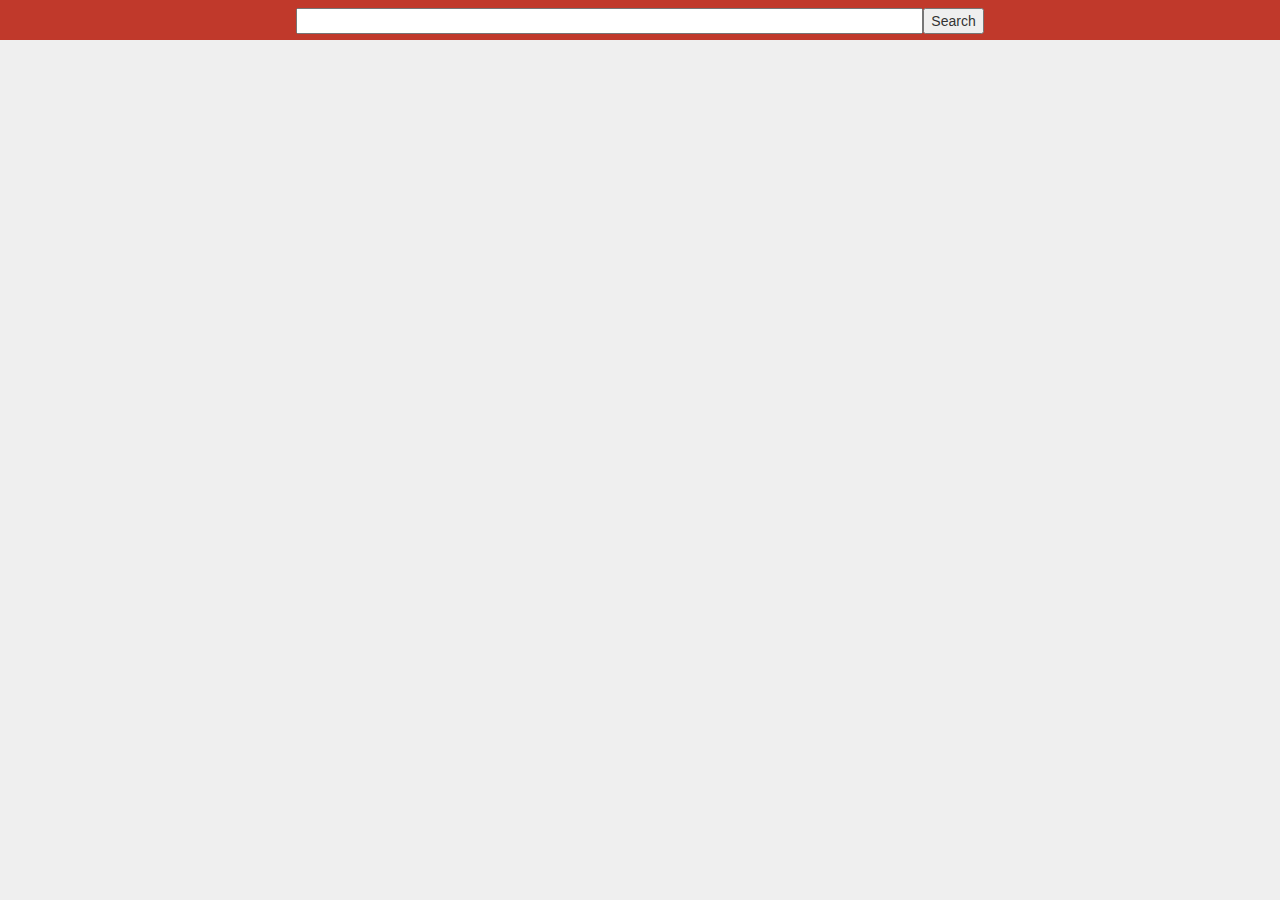
<file: index.html>
<!DOCTYPE html>
<html>
<head>
	<title></title>
	<script src="https://ajax.googleapis.com/ajax/libs/jquery/1.11.3/jquery.min.js"></script>
	<script src="./js/mYoutube.js" type="text/javascript"></script> 
	<script src="https://apis.google.com/js/client.js?onload=onClientLoad" type="text/javascript"></script>
	<link rel="stylesheet" href="https://maxcdn.bootstrapcdn.com/bootstrap/3.3.5/css/bootstrap.min.css" />
	<link href="./css/styles.css" type="text/css" rel="stylesheet" />
	<link href='http://fonts.googleapis.com/css?family=Roboto' rel='stylesheet' type='text/css'>
	
</head>
<body>
	<header>
		<div class="container">
			<div id="search-bar">
		    	<input id="query" style="width: 55%" type="text"/>
				<button onclick="search()">Search</button>	
	    	</div>
		</div>
	</header>

	<div class="container">
		<section class="main row">
			<article class="col-xs-12 col-sm-8 col-md-9 col-lg-9">
				
			</article>
		</section>
	</div>



    
    <div id="results-div">
    	<ul id="search-results" class="no-bullets">
		</ul>
    </div>

	
				



	
	
    	

</body>
</html>
</file>
<file: css/styles.css>
body{
	background-color: #efefef;
}
.no-bullets {
    list-style-type: none;
}

.thumbnail-wrapper{
	width: 320px;

}

.video-wrapper{
	width:650px;
	margin-bottom: 15px;
	margin-top: 15px;
}

.content-wrapper{
	width: 370px;
	float: right;
}
a {
	color: black;
}

.color1{
    background: white;
    margin-top: 20px;
}

#search-bar{
	margin-top: 8px;
	display: flex;
  	justify-content: center;
}

#search-results{
	margin-top: 15px;
	background: white;
  	width:60%;

}

#results-div{
	display: flex;
  	justify-content: center;

}

header {
    background: #c0392b;
    height: 40px;
}

#player-container{
	margin-top: 20px;
}

#details-container{
	background: white;
}

.title .channel-name .description {
  font-family: 'Roboto', sans-serif;
}
.title{
  font-size: 18px;
  color: black;

}
.channel-name{
  font-size: 12px;
  color: grey;
}
.description{
  font-size: 12px;
  color: black;
}
</file>
